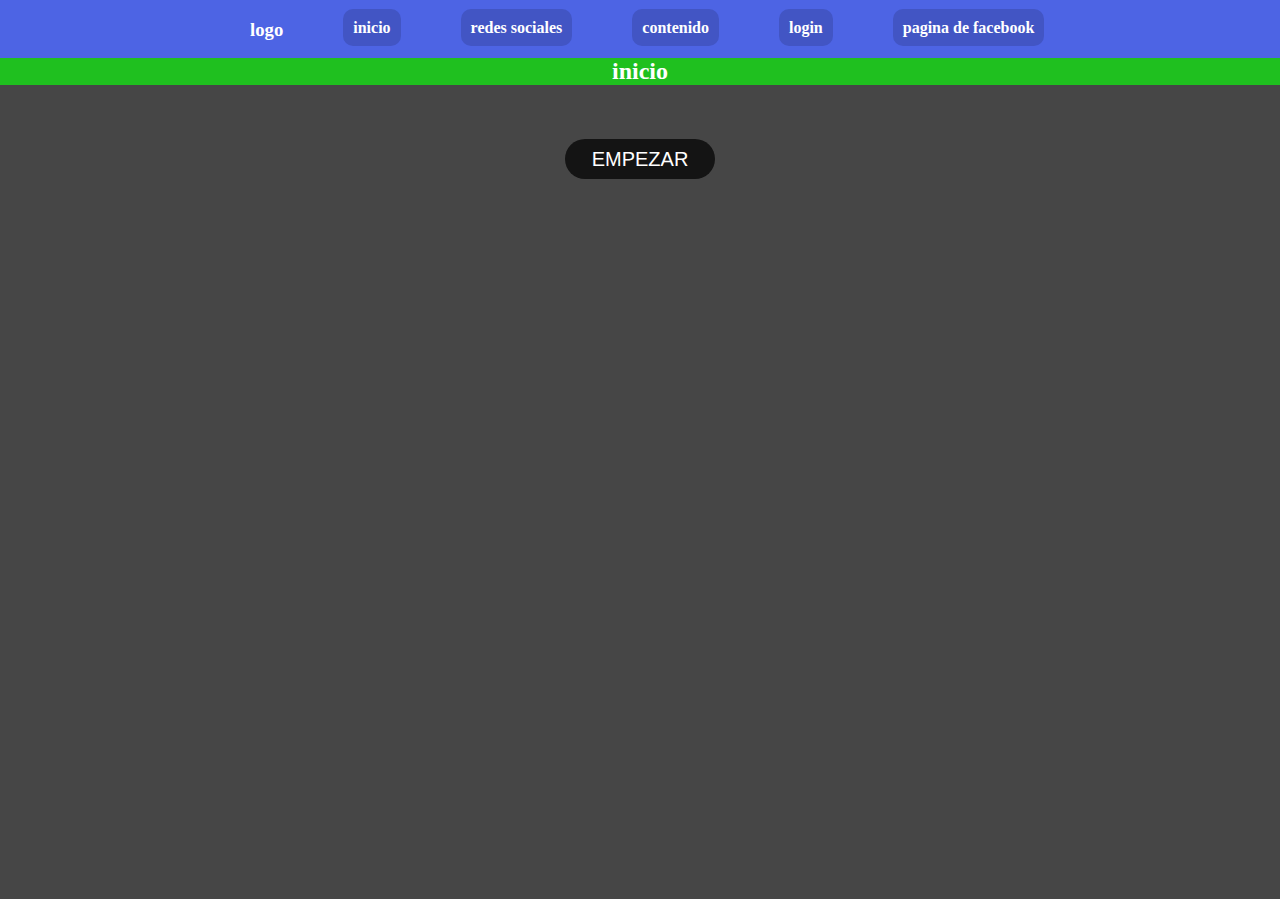
<file: index.html>
<!DOCTYPE html>
<html lang="en">
<head>
    <meta charset="UTF-8">
    <meta name="viewport" content="width=device-width, initial-scale=1.0">
    <title>PRINCIPAL</title>
</head>

<frameset rows="7%,100%,*" frameborder=0 noresize>
    <frame src="menu.html">
        <frameset rows="100%,*" frameborder=0 noresize>

            <frame src="inicio.html" name="contenidodiv"> 
               
        </frameset rows="">
        
</frameset>

</html>
</file>
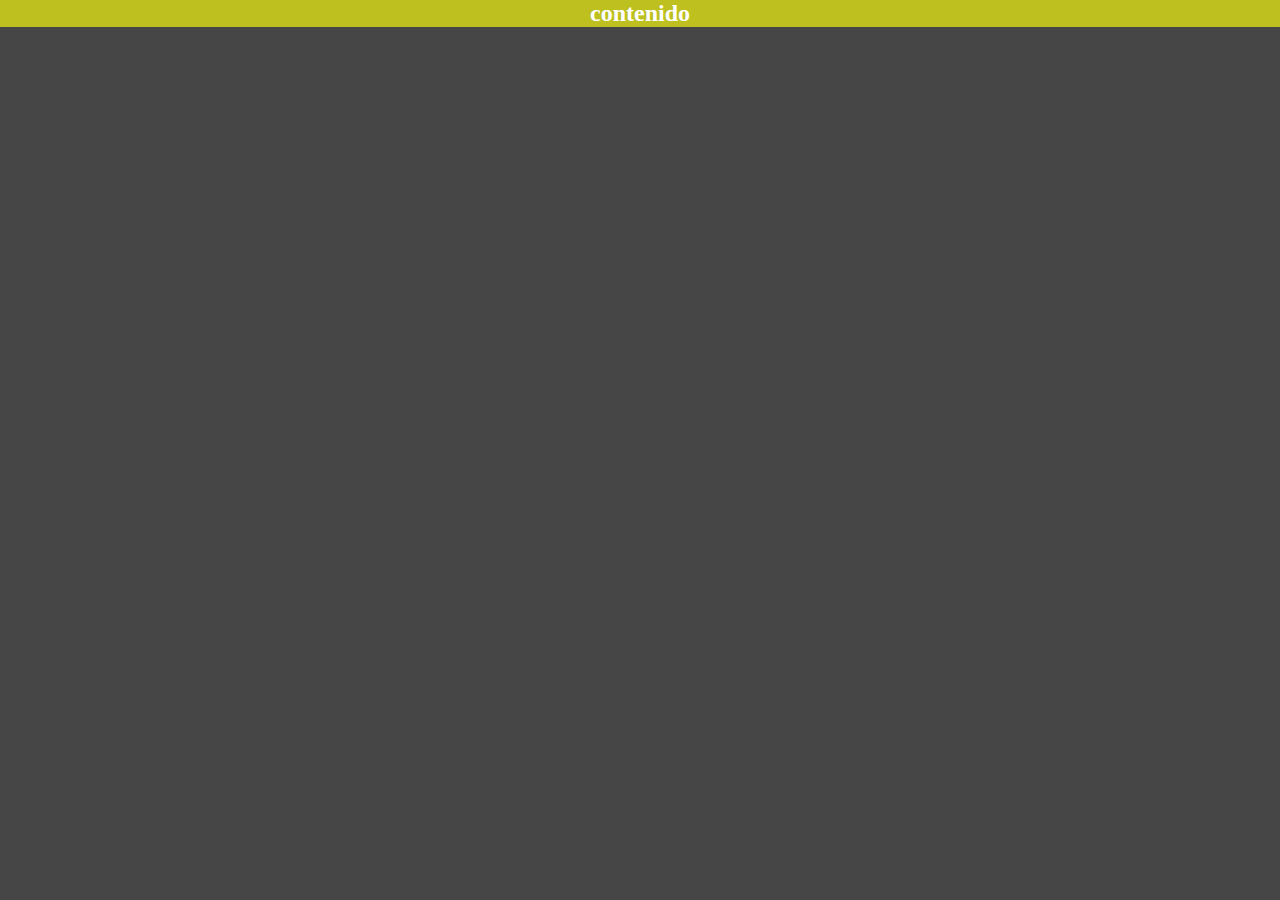
<file: contenido.html>
<!DOCTYPE html>
<html lang="en">
<head>
    <meta charset="UTF-8">
    <meta name="viewport" content="width=device-width, initial-scale=1.0">
    <title>contenido</title>
    <link rel="stylesheet" href="style.css">
</head>
<body>

    <section class="co1">

        <h2 style="color: white;">contenido</h2>

    </section>
    
</body>
</html>
</file>
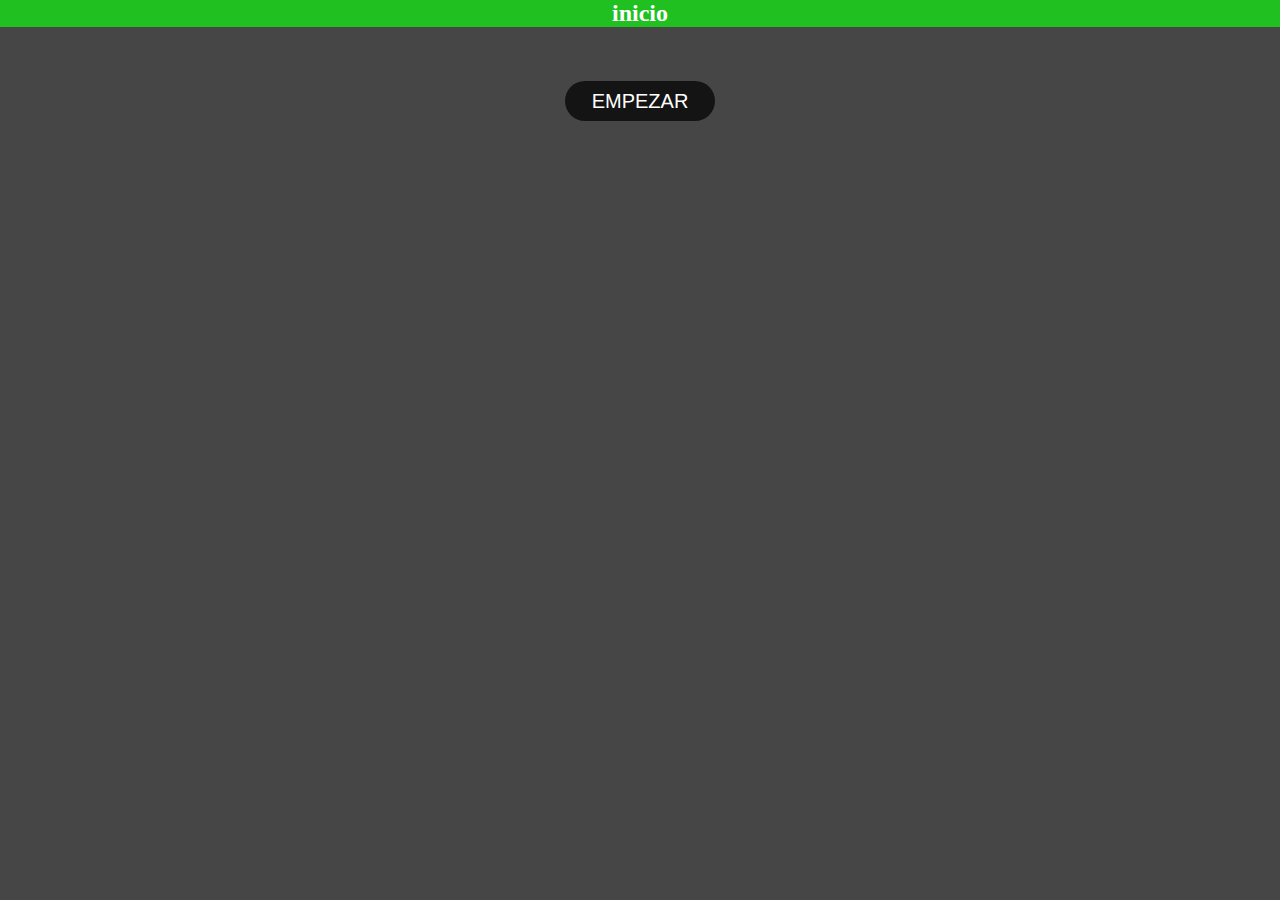
<file: inicio.html>
<!DOCTYPE html>
<html lang="en">
<head>
    <meta charset="UTF-8">
    <meta name="viewport" content="width=device-width, initial-scale=1.0">
    <title>inicio</title>
    <link rel="stylesheet" href="style.css">
</head>
<body>

    <section class="inicio1">

        <h2 style="color: white;">inicio</h2>

    </section>
    <section>
       <br>
       <br>
       <br>
       
        <div class="cont1">

           <button class="btn1"><span>empezar</span></button>      

        </div>
    </section>

    
</body>
</html>
</file>
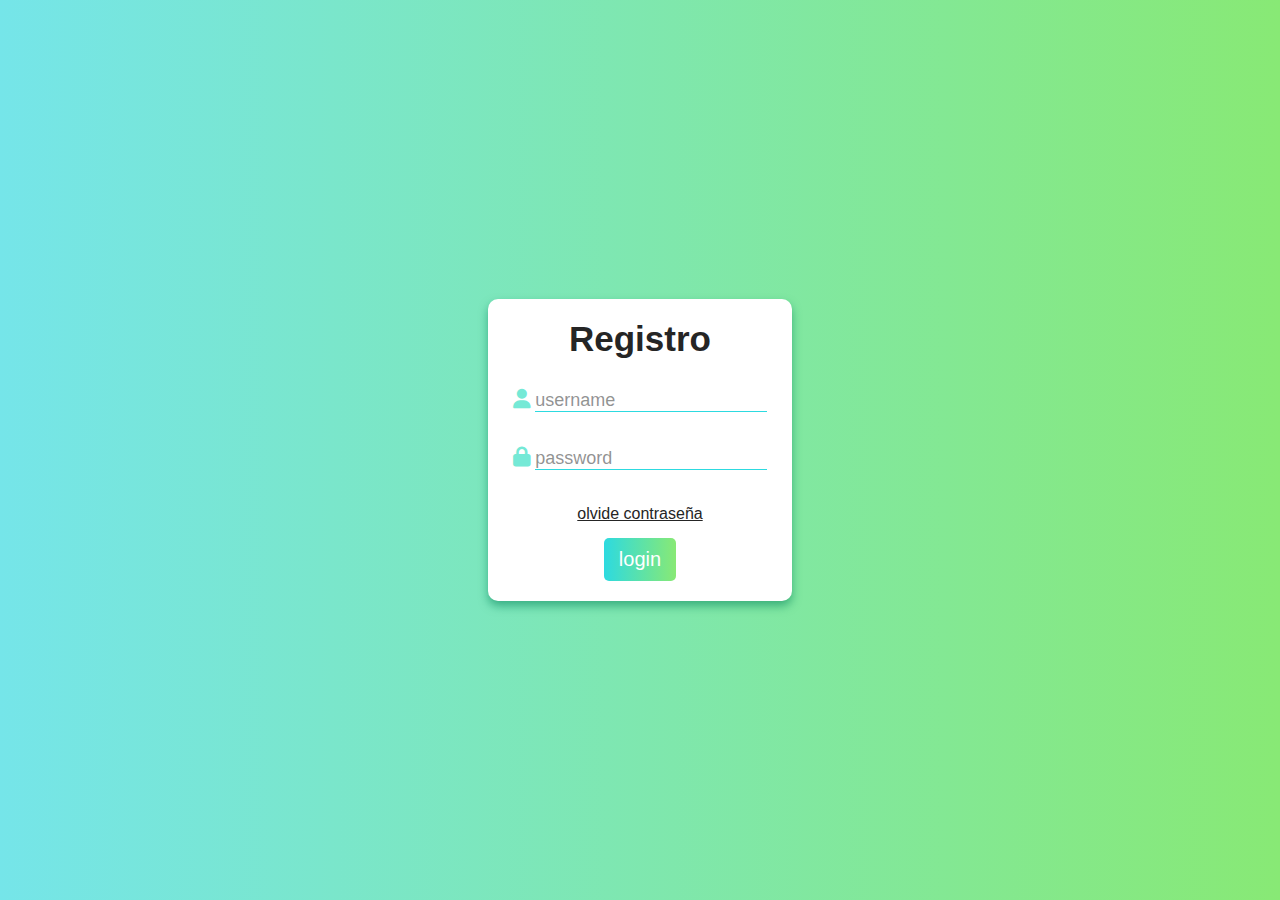
<file: login.html>
<!DOCTYPE html>
<html lang="en">
<head>
    <meta charset="UTF-8">
    <meta name="viewport" content="width=device-width, initial-scale=1.0">
    <title>login</title>
    <link rel="stylesheet" href="login.css">
    <link rel="stylesheet" href="https://cdnjs.cloudflare.com/ajax/libs/font-awesome/6.4.0/css/all.min.css">
</head>
<body>
    <form action="">
        <h1 class="title">Registro</h1>
        <label>
            <i class="fa-solid fa-user"></i>
            <input placeholder="username" type="text" id="usermane">
        </label>

        <label>
            <i class="fa-solid fa-lock"></i>
            <input placeholder="password" type="password" id="password">
        </label>

        <a href="#" class="link">olvide contraseña</a>

        <a href="index.html"><button id="button">login</button></a>

    </form>
    <script src="main.js"></script>
    
</body>
</html>
</file>
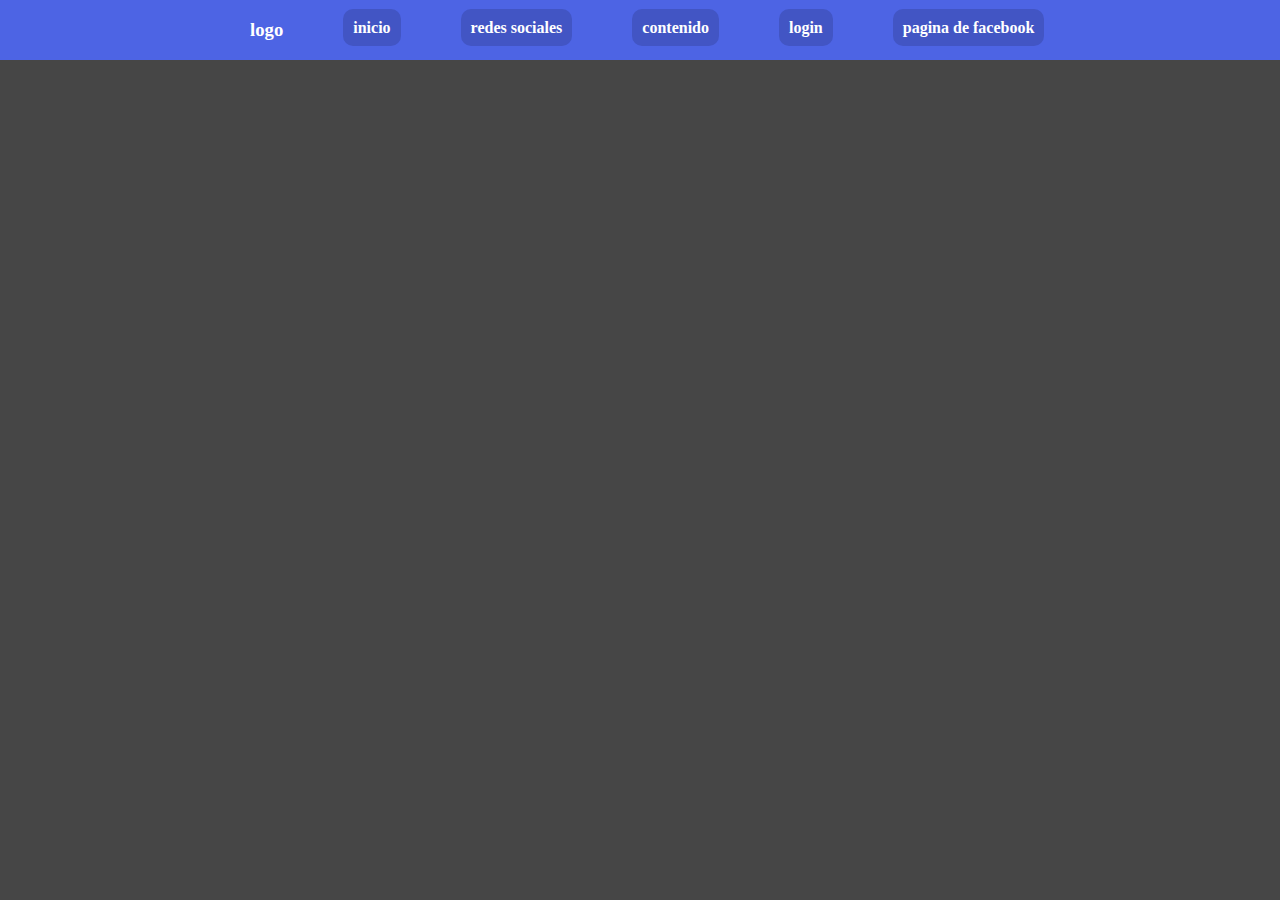
<file: menu.html>
<!DOCTYPE html>
<html lang="en">
<head>
    <meta charset="UTF-8">
    <meta name="viewport" content="width=device-width, initial-scale=1.0">
    <title>menu</title>
    <link rel="stylesheet" href="style.css">
    <link rel="stylesheet" href="https://cdnjs.cloudflare.com/ajax/libs/font-awesome/6.4.0/css/all.min.css">

</head>
<body>

    <header>
        <div>
            <nav>
                
                
            </nav>
        </div>

        <div class="menu">
            
            
        <nav>
            
            <ul>
                <li><h3 style="color: white;">logo</h3></li>
                <li><a href="inicio.html" target="contenidodiv">inicio</a></li>
                <li><a href="redes.html" target="contenidodiv">redes sociales</a></li>
                <li><a href="contenido.html" target="contenidodiv">contenido</a></li>
                <li><a href="login.html" target="contenidodiv">login</a></li>
                <li><a href="https://www.facebook.com/ " target="_blank">pagina de facebook</a></li>
                

            </ul>
        </nav>

        </div>
    </header>

    <!-- 

    <section>
        <div class="contenido">

            <h2>Bienvenido</h2>
            
        </div>
        <br>
        <br>
         

        <div class="cont1">

           <button class="btn1"><span>empezar</span></button>      

        </div>
    </section>
    -->
    

    
</body>
</html>
</file>
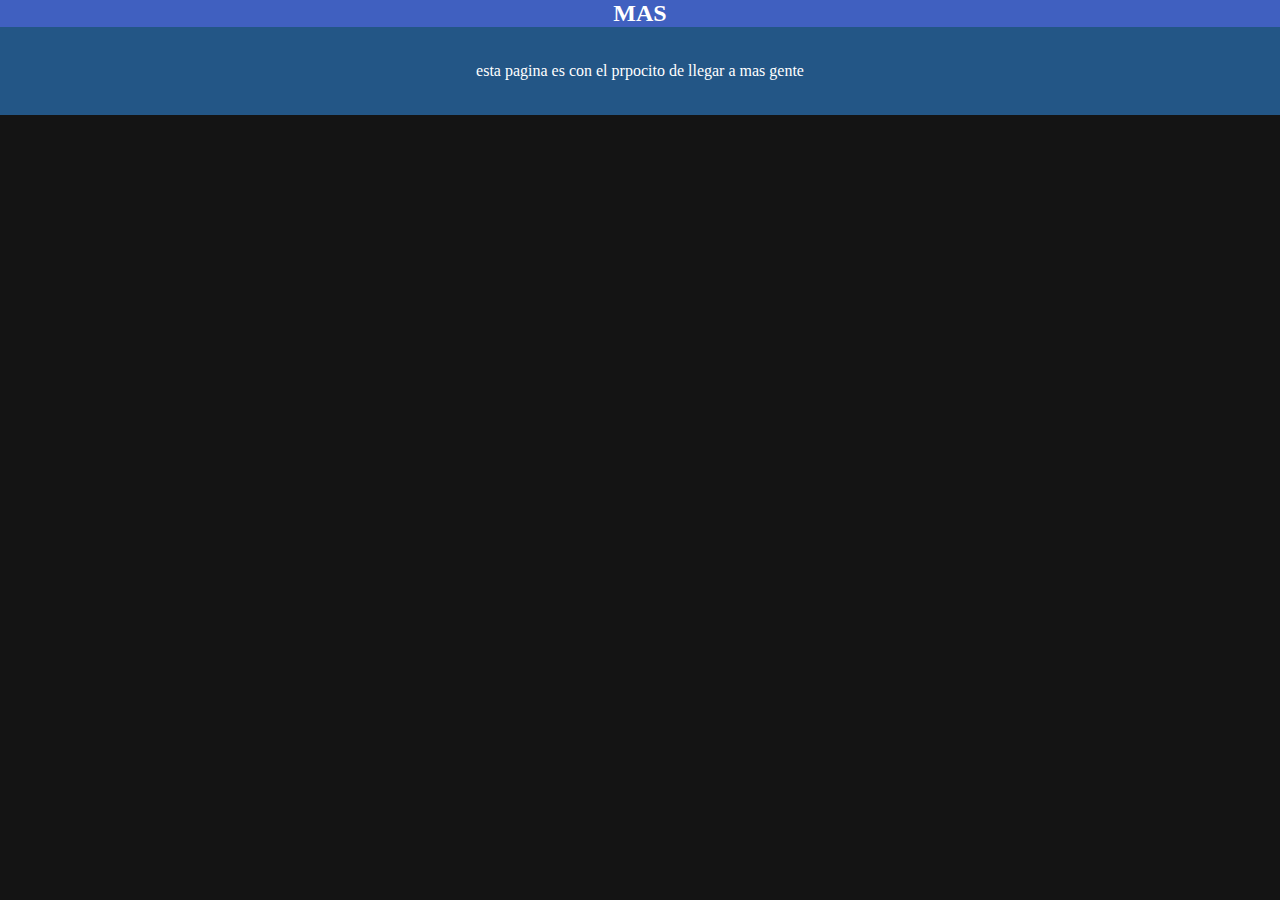
<file: pdp.html>
<!DOCTYPE html>
<html lang="en">
<head>
    <meta charset="UTF-8">
    <meta name="viewport" content="width=device-width, initial-scale=1.0">
    <title>pie de pagina</title>
    <link rel="stylesheet" href="style.css">
</head>
<body class="pdp2">

    <section class="pdp3">
        <div>
            <h2 style="color: white;">MAS</h2>
        </div>
        
    </section>

    <section class="pdp4">
        <div">
            <p style="color: white;">esta pagina es con el prpocito de llegar a mas gente</p>
        </div>
    </section>
    
</body>
</html>
</file>
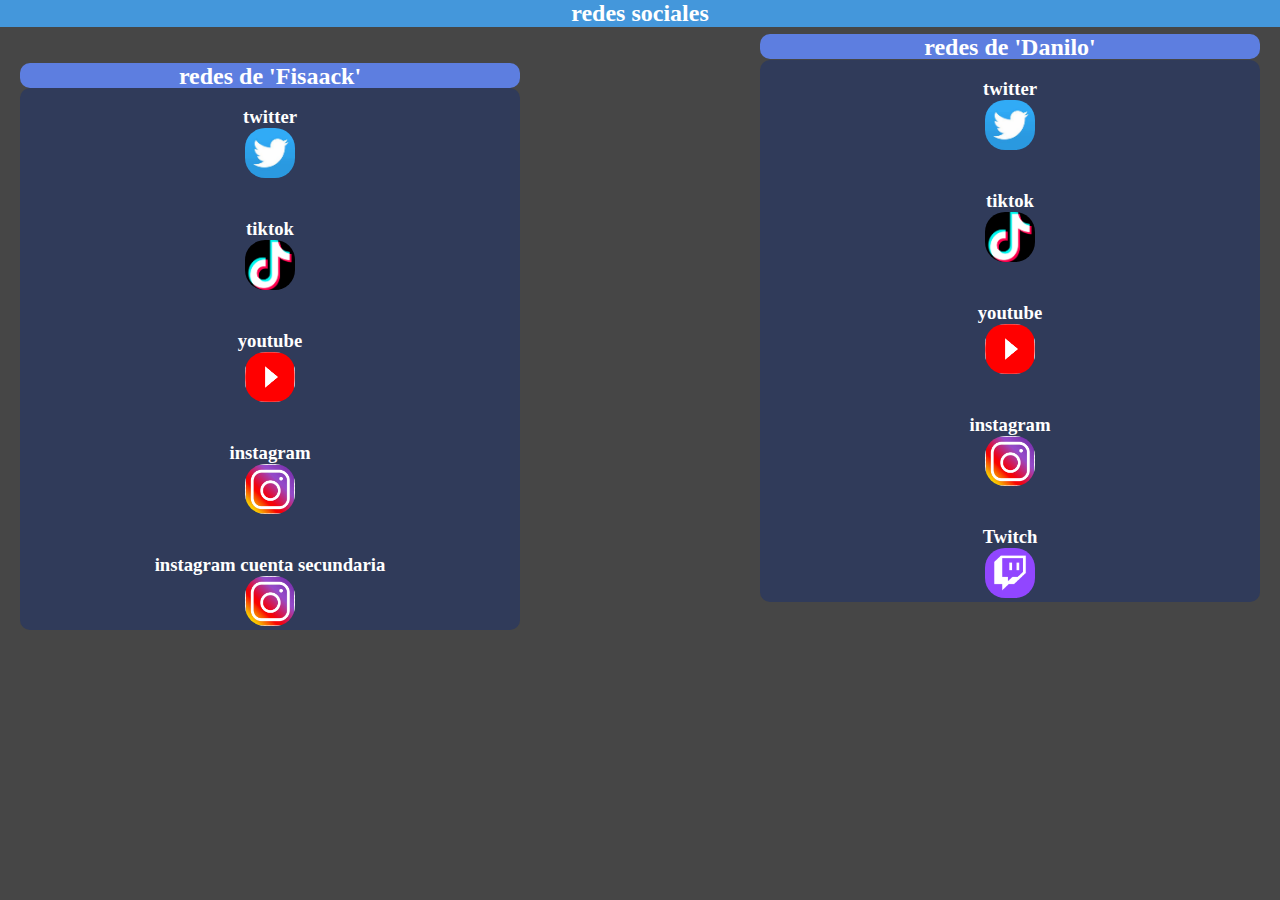
<file: redes.html>
<!DOCTYPE html>
<html lang="en">
<head>
    <meta charset="UTF-8">
    <meta name="viewport" content="width=device-width, initial-scale=1.0">
    <title>redes sociales</title>
    <link rel="stylesheet" href="style.css">
</head>
<body>

    <header class="redes1">

        <section >
            <h2 style="color: white;">redes sociales</h2>
        </section>

    </header>
    <br>
    <br>

    <section class="redes2">
        <div class="r1">

            <h2 style="color: white;">redes de 'Fisaack'</h2>

        </div>
        <div class="r2">
            <br>
            <h3 style="color: white;">twitter</h3>
            <a target="_blank" href="https://twitter.com/Fizaack?t=lGSmHVjOS75ssHiN6vFTIQ&s=09"><img src="images/logo6.jpg" alt="" class="img3"></a>
            <br>
            <br>
            <br>
            <h3 style="color: white;">tiktok</h3>
            <a target="_blank" href="https://www.tiktok.com/@fizaack.xd?_t=8duxedjTW45&_r=1"><img src="images/logo7.png" alt="" class="img3"></a>
            <br>
            <br>
            <br>
            <h3 style="color: white;">youtube</h3>
            <a target="_blank" href="https://youtube.com/@fizaack3933"><img src="images/logo4.png" alt="" class="img3"></a>
            <br>
            <br>
            <br>
            <h3 style="color: white;">instagram</h3>
            <a target="_blank" href="https://instagram.com/isaac_venegas57?igshid=MzNlNGNkZWQ4Mg=="><img src="images/logo5.png" alt="" class="img3"></a>
            <br>
            <br>
            <br>
            <h3 style="color: white;">instagram cuenta secundaria</h3>
            <a target="_blank" href="https://instagram.com/destiny_hunter765?igshid=NGExMmI2YTkyZg=="><img src="images/logo5.png" alt="" class="img3"></a>
            
            
        </div>

        <div class="r3">

            <h2 style="color: white;">redes de 'Danilo'</h2>

        </div>
        <div class="r4">
            <br>
            <h3 style="color: white;">twitter</h3>
            <a target="_blank" href="https://twitter.com/Danielpro5i1"><img src="images/logo6.jpg" alt="" class="img3"></a>
            <br>
            <br>
            <br>
            <h3 style="color: white;">tiktok</h3>
            <a target="_blank" href="https://www.tiktok.com/@danil0_o4"><img src="images/logo7.png" alt="" class="img3"></a>
            <br>
            <br>
            <br>
            <h3 style="color: white;">youtube</h3>
            <a target="_blank" href="https://www.youtube.com/channel/UCF55QRZLvfWyvLrMDrox4iA"><img src="images/logo4.png" alt="" class="img3"></a>
            <br>
            <br>
            <br>
            <h3 style="color: white;">instagram</h3>
            <a target="_blank" href="https://www.instagram.com/daniel0_o4/"><img src="images/logo5.png" alt="" class="img3"></a>
            <br>
            <br>
            <br>
            <h3 style="color: white;">Twitch</h3>
            <a target="_blank" href="https://www.twitch.tv/danilo_o4"><img src="images/logo8.png" alt="" class="img3"></a>
            
            
        </div>
        
        

    </section>

    


    
</body>
</html>
</file>
<file: style.css>
*{
    padding: 0;
    margin: 0;
    box-sizing: border-box;
}




/*demas*/

body
{
    background: #464646;
    font-family: 'calibri';
}
.img1
{
    width: 110px;
    height: 70px;
    float: left;
    border-radius: 20px;
    padding: 8px;
}
.menu
{
    width: 900px;
    margin: auto;
}
header
{
    background: #4d64e4;
    width: 100%;
    justify-content: center;
    clear: both;
    content: '';
    display: table;
}
nav
{
    float: left;
}

nav ul li
{
list-style: none;
margin-left: 60px;
padding: 19px 0;
float: left;
position: relative;
}

nav ul li a
{
    text-decoration: none;
    content: '';
    color: white;
    padding: 10px;
    border-radius: 10px;
    background: #4255c4;
    font-weight: bold;

}


nav ul li a::before
{
    display: block;
    border-radius: 10px;
    content: '';
    width: 0%;
    background: rgb(206, 53, 53) ;
    height: 10px;
    top: 0;
    position: absolute;
    transition: width 0.2s;
}

nav ul li a:hover::before
{
    width: 100%;
}

.contenido
{
    height: 30px;
    color: white;
    display: flex;
    justify-content: center;
    background: #ac0707;
}

.img2
{
    width: 75px;
    height: 75px;
    float: right;
    padding: 8px 0;
}

.cont1
{
  text-align: center;
}

.btn1
{
    display: inline-flex;
    justify-content: center;
    align-items: center;
    background: #141414;
    color: #fff;
    width: 150px;
    border: none;
    cursor: pointer;
    height: 40px;
    font-size: 20px;
    border-radius: 30px;
    font-family: 'Roboto' sans-serif;
    text-transform: uppercase;
    transition: .5s ease all;
    position: relative;
    overflow: hidden;
}

.btn1 span
{
    position: relative;
    z-index: 2;
    transition: .3s ease all;
}

.btn1::after
{
    content: '';
    justify-content: center;
    width: 1px;
    height: 1px ;
    background: none;
    position: absolute;
    z-index: 1;   
    top: 60%;
    left: 60%;
    transition: .5s ease-in-out;
    border-radius: 100px;
    transform-origin: center;
}

.btn1:hover::after
{
   transform: scale(300);
   background: rgb(113, 226, 113);
}

/*REDES SOCIALES*/

.redes1
{
    background: rgb(68, 151, 219);
    text-align: center;
}

.r1
{
    justify-content: center;
    background: #5d7ee0;
    border-radius: 10px;
    text-align: center;
    width: 500px;
    height: 25px;
    margin: auto;
    margin-left: 20px;
}

.r2
{
    margin: auto;
    margin-left: 20px;
    list-style: none;
    display: table;
    text-align: center;
    border-radius: 10px;
    background: #303b5a;
    width: 500px;
    height: 500px;
}

.r3
{
    float: right;
    margin: auto;
    margin-right: 20px;
    margin-top: -596px;
    justify-content: center;
    background: #5d7ee0;
    border-radius: 10px;
    text-align: center;
    width: 500px;
    height: 25px;
}

.r4
{
    float: right;
    margin-right: 20px;
    margin-top: -570px;
    clear: both;
    list-style: none;
    display: table;
    text-align: center;
    border-radius: 10px;
    background: #303b5a;
    width: 500px;
    height: 500px;
}

.img3
{
    height: 50px;
    width: 50px;
    border-radius: 20px;
}

/*INICIO*/

.inicio1
{
    text-align: center;
    background: rgb(31, 192, 31);
}

.co1
{
    text-align: center;
    background: rgb(189, 192, 31);
}

/* PIE DE PAGINA*/


.pdp2
{
    background: #141414;
}

.pdp3
{
    text-align: center;
    background: #4060c0;  
}

.pdp4
{
    text-align: center;
    padding: 35px;
    background: #235686;  
}
</file>
<file: login.css>
*
{
    margin: 0;
    padding: 0;
    box-sizing: border-box;
    font-family: sans-serif;
}

body
{
   display: flex;
   align-items: center;
   justify-content: center;
   min-height: 100vh;
   background: linear-gradient(to right, #75e5e9, #88e975 );
}

form
{
    display: flex;
    flex-direction: column;
    background: white;
    text-align: center;
    padding: 20px 25px;
    border-radius: 10px;
    box-shadow: 0 5px 10px rgba(7, 134, 92, 0.575);
}

form .title
{
    color: #252525;
    font-size: 35px;
    font-weight: 800;
    margin-bottom: 30px;
}

form label
{
    margin-bottom: 35px;
}

form label .fa-solid
{
   font-size: 20px;
   color: #75e9d6;
}

form label input
{
    outline: none;
    border: none;
    color: #252525;
    border-bottom: solid 1px #2ddae0;
    padding: 0;
    font-size: 18px;
}

form label input::placeholder
{
    color: rgba(37, 37, 37, 0.5);
}

form .link
{
    color: #252525;
    margin-bottom: 15px;
}

form button
{
    color: #fff;
    border: none;
    background: linear-gradient(to right, #2ddae0, #88e975);
    padding: 10px 15px;
    border-radius: 5px;
    font-size: 20px;
    cursor: pointer;
}
</file>
